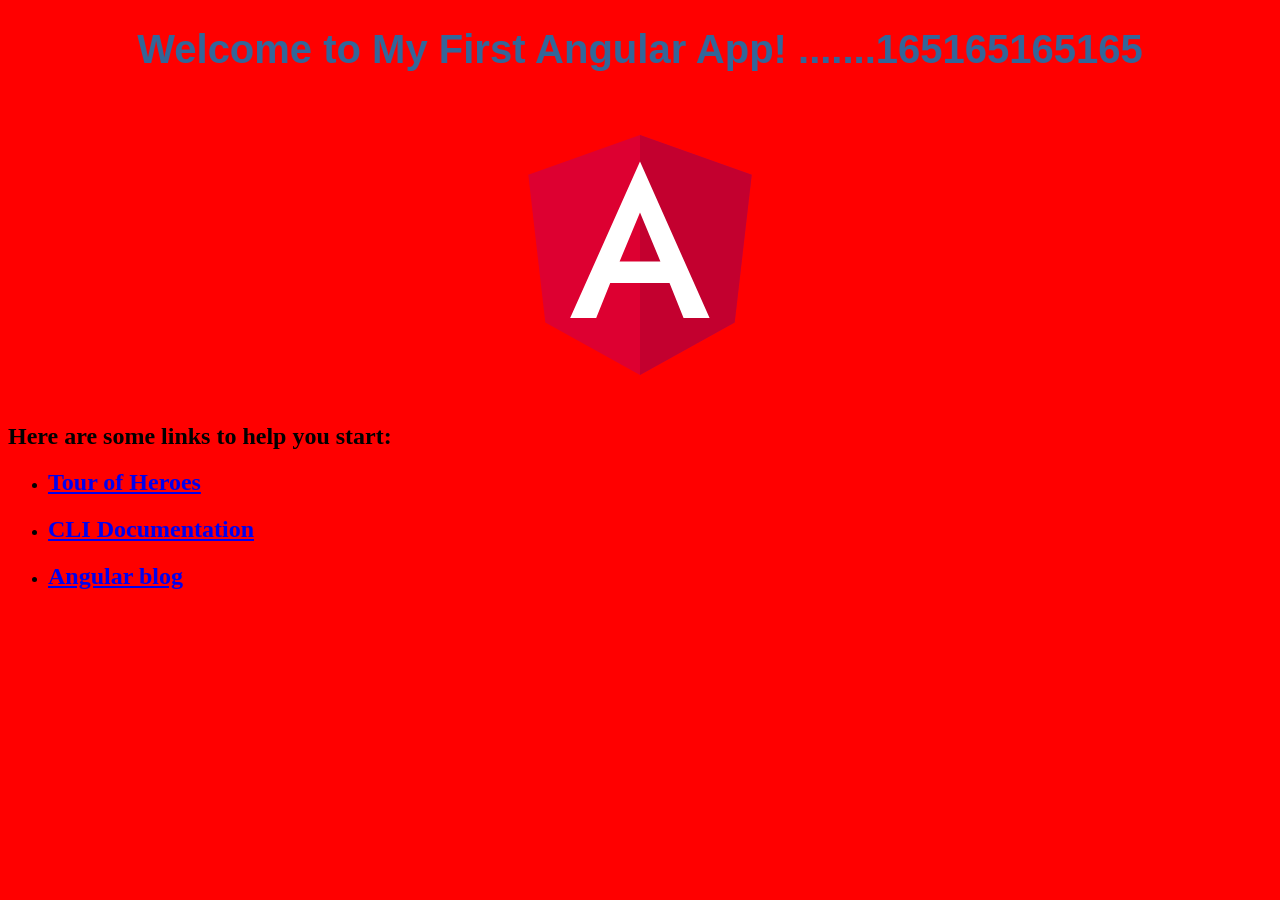
<file: docs/index.html>
<!doctype html>
<html lang="en">
<head>
  <meta charset="utf-8">
  <title>MyApp</title>
  <base href="angularTest">
  <meta name="viewport" content="width=device-width, initial-scale=1">
  <link rel="icon" type="image/x-icon" href="favicon.ico">
<link rel="stylesheet" href="styles.e2c5560e108d81a7957b.css"></head>
<body>
  <app-root></app-root>
<script type="text/javascript" src="runtime.a66f828dca56eeb90e02.js"></script><script type="text/javascript" src="polyfills.7fb637d055581aa28d51.js"></script><script type="text/javascript" src="main.a627e4b912447d2585df.js"></script></body>
</html>
</file>
<file: docs/styles.e2c5560e108d81a7957b.css>
body{background:red}
</file>
